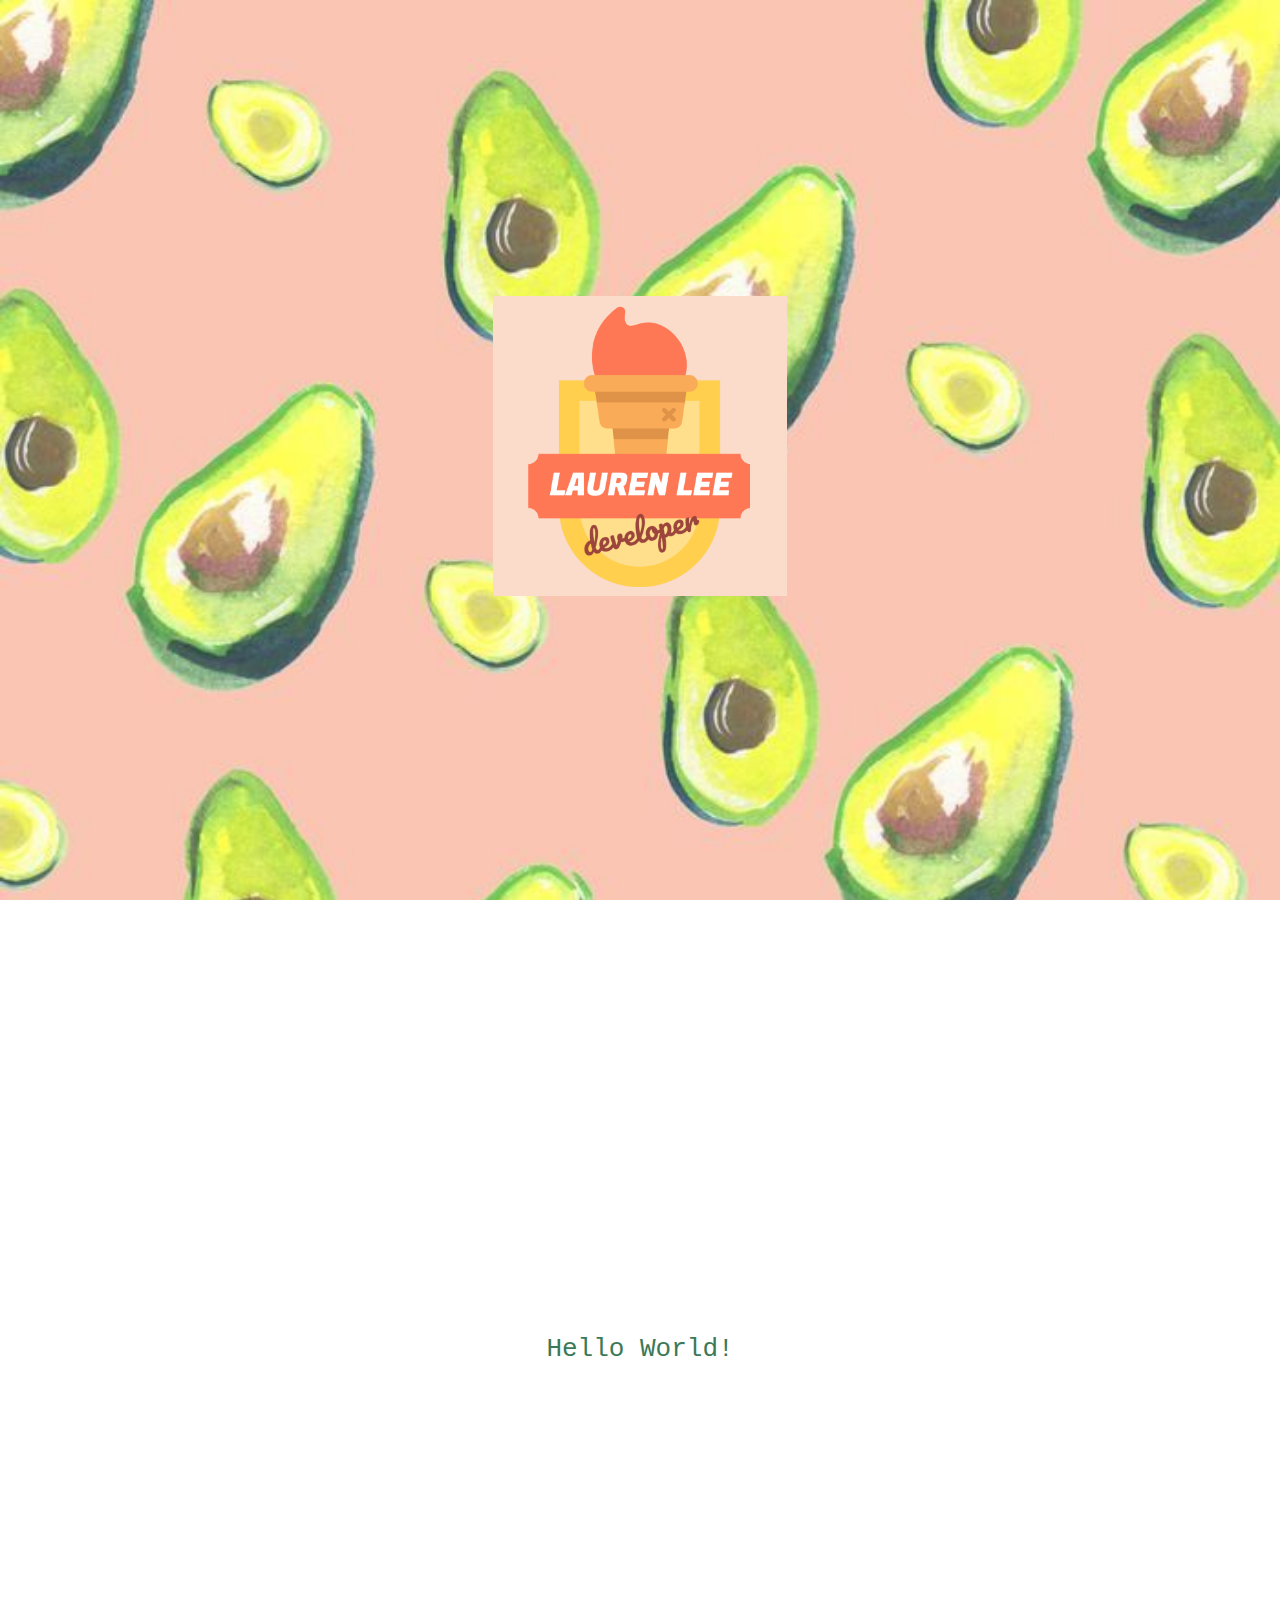
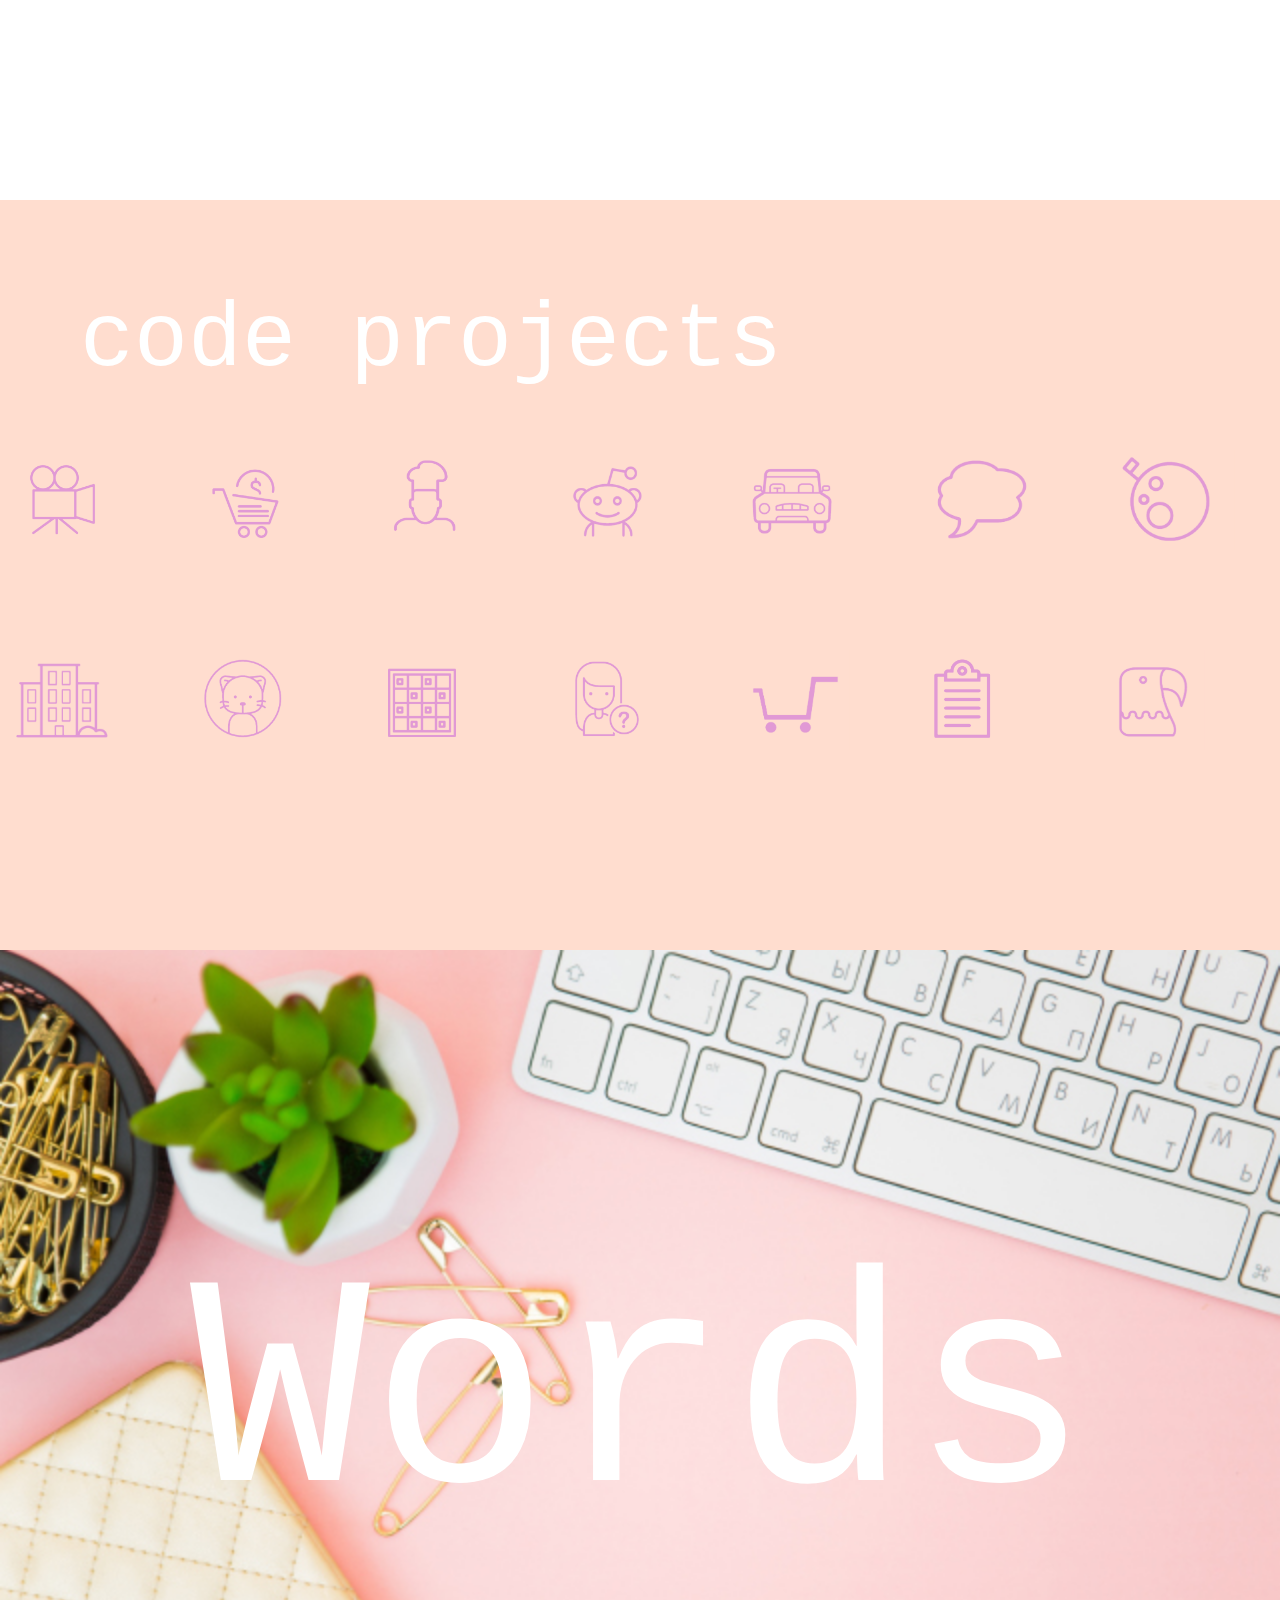
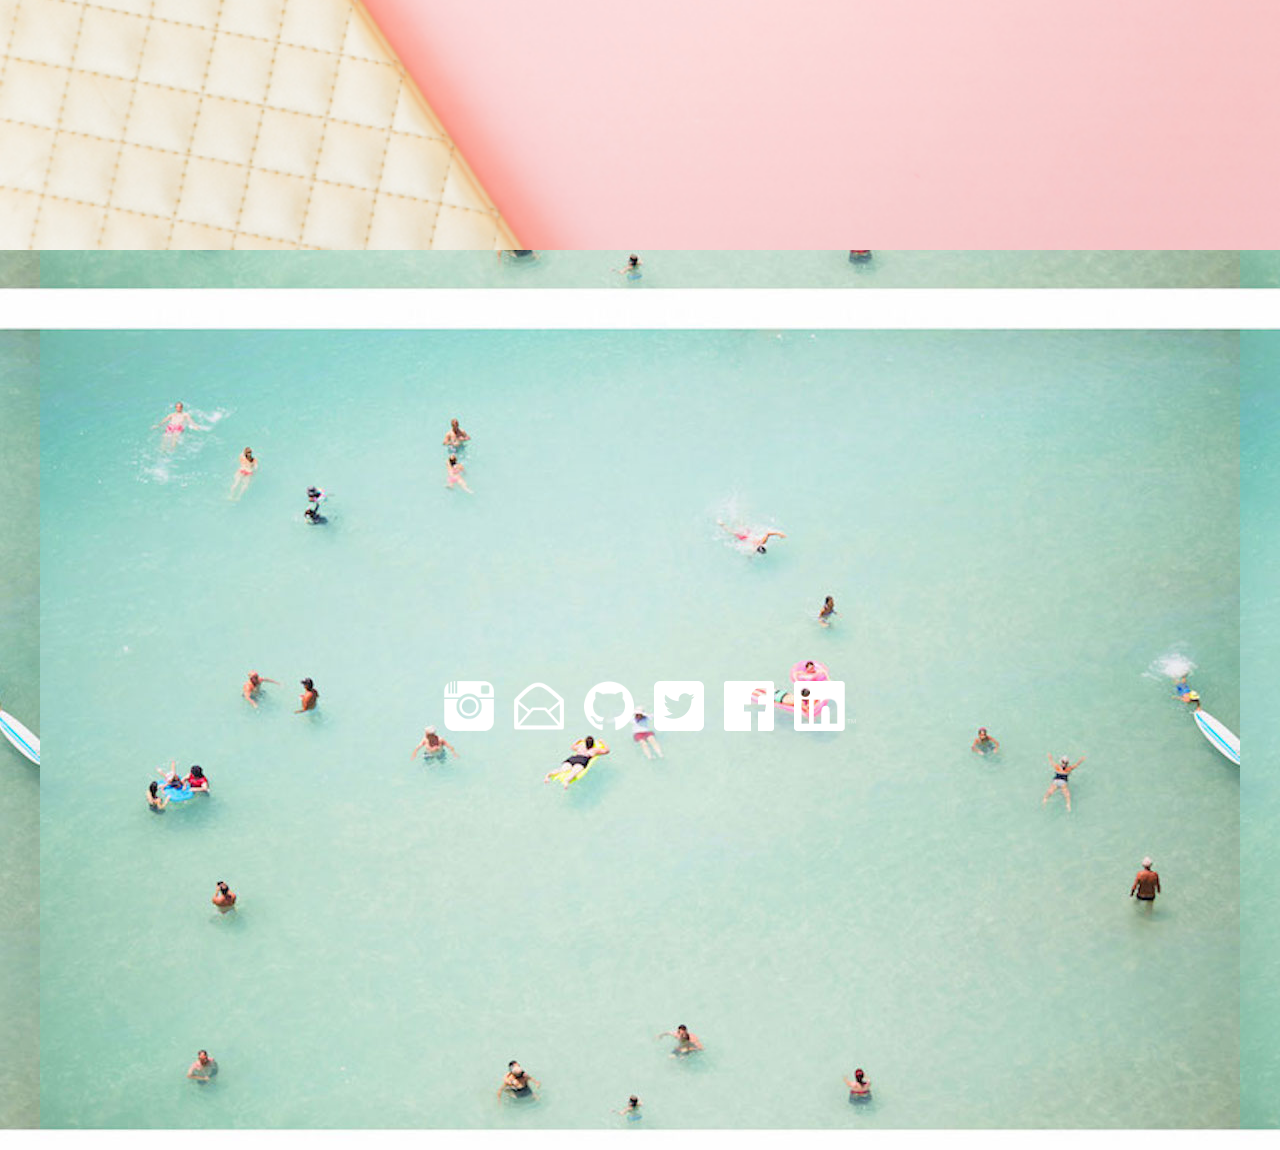
<file: index.html>
<!DOCTYPE html>
<html lang="en">

<head>
  <meta charset="UTF-8">
  <link rel="stylesheet" href="styles/normalize.css">
  <link rel="stylesheet" href="styles/styles.css">
  <link rel="icon" href="images_style_sheets/icons/avocado.ico">
  <title>Lauren Lee</title>
</head>

<body>
  <header>
    <p>
      <a href="https://www.youtube.com/watch?v=nfQDEmr37MM&t=27s">
        <img alt="logo" src="images_style_sheets/logo7.png">
      </a>
    </p>
  </header>
  <main>

    <article class ="hello">
      <a href="https://github.com/laurenelee?tab=repositories"target="_blank"> Hello World!</a>
      <!-- <div id="intro">
      I'm Lauren: a web development student @ Ada Developers Academy in Seattle, WA.
    </div> -->
  </article>

  <div id="project">
    <p class="code-project">code projects</p>
  </div>
  <section class="logo1">
    <div class="container1">
      <a href="https://github.com/laurenelee/VideoStoreAPI" target="_blank">
        <img src="images_style_sheets/icons/videostore.png" alt="videostore" class="image1">
        <div class="middle1">
          <div class="text1">Video Store</div>
        </div>
      </div>
      <div class="container1">
        <a href="https://baebaebae.herokuapp.com" target="_blank">
          <img src="images_style_sheets/icons/betsy.png" alt="betsy" class="image1">
          <div class="middle1">
            <div class="text1">Betsy</div>
          </div>
        </div>
        <div class="container1">
          <a href="https://num-num.herokuapp.com" target="_blank">
            <img src="images_style_sheets/icons/muncher.png" alt="muncher" class="image1">
            <div class="middle1">
              <div class="text1">Muncher</div>
            </div>
          </div>
          <div class="container1">
            <a href="https://lauren-mediaranker.herokuapp.com/" target="_blank">
              <img src="images_style_sheets/icons/mediaranker.png" alt="mediaranker" class="image1">
              <div class="middle1">
                <div class="text1">Media Ranker</div>
              </div>
            </div>
            <div class="container1">
              <a href="https://ride-with-ada.herokuapp.com/" target="_blank">
                <img src="images_style_sheets/icons/rideshare.png" alt="rideshare" class="image1">
                <div class="middle1">
                  <div class="text1">Ride Share</div>
                </div>
              </div>

              <div class="container1">
                <a href="https://github.com/laurenelee/Word-Guess" target="_blank">
                  <img src="images_style_sheets/icons/word_guess.png" alt="word_guess" class="image1">
                  <div class="middle1">
                    <div class="text1">Word Guess</div>
                  </div>
                </div>
                <div class="container1">
                  <a href="https://github.com/laurenelee/Solar-System" target="_blank">
                    <img src="images_style_sheets/icons/solar_system.png" alt="word_guess" class="image1">
                    <div class="middle1">
                      <div class="text1">Solar System</div>
                    </div>
                  </div>
            </section>

            <section class="logo">
                  <div class="container">
                    <a href="https://github.com/laurenelee/hotel" target="_blank">
                      <img src="images_style_sheets/icons/hotel.png" alt="hotel" class="image">
                      <div class="middle">
                        <div class="text">Hotel</div>
                      </div>
                    </div>

                    <div class="container">
                      <a href="https://github.com/laurenelee/meowspace" target="_blank">
                        <img src="images_style_sheets/icons/meowspace.png" alt="meowspace" class="image">
                        <div class="middle">
                          <div class="text">Meowspace</div>
                        </div>
                      </div>

                      <div class="container">
                        <a href="https://github.com/laurenelee/Scrabble" target="_blank">
                          <img src="images_style_sheets/icons/scrabble.png" alt="scrabble" class="image">
                          <div class="middle">
                            <div class="text">Scrabble</div>
                          </div>
                        </div>

                        <div class="container">
                          <a href="https://gist.github.com/laurenelee/a27c96311f88dbee4d6551bdba7f3590" target="_blank">
                            <img src="images_style_sheets/icons/resume.png" alt="resume" class="image">
                            <div class="middle">
                              <div class="text">Resume</div>
                            </div>
                          </div>

                          <div class="container">
                            <a href="https://github.com/laurenelee/grocery-store" target="_blank">
                              <img src="images_style_sheets/icons/grocery_store.png" alt="grocery store" class="image">
                              <div class="middle">
                                <div class="text">Grocery Store</div>
                              </div>
                            </div>

                            <div class="container">
                              <a href="https://github.com/laurenelee/TaskList" target="_blank">
                                <img src="images_style_sheets/icons/tasklist.png" alt="tasklist" class="image">
                                <div class="middle">
                                  <div class="text">Todo List</div>
                                </div>
                              </div>

                              <div class="container">
                                <a href="https://github.com/laurenelee/rails-zoo" target="_blank">
                                  <img src="images_style_sheets/icons/zoo.png" alt="zoo" class="image">
                                  <div class="middle">
                                    <div class="text">Zoo</div>
                                  </div>
                                </div>

                              </section>
                              <div class="pink">
                                <div>

                                </div>
                              </div>

                              <article id="bloglink">
                                <p>
                                  <a href="https://medium.com/@LoLoCoding" target="_blank">Words</a>
                                </p>
                              </article>

                              <article id="techlink">
                                <ul>
                                  <li><a class="icon"  href="https://www.instagram.com/laurenleeande/" target="_blank" > <img alt="insta logo" src="images_style_sheets/icons/instagram.png" </a></li>

                                  <li><a class="icon"  href="mailto:laurenelee88@gmail.com" target="_blank" > <img alt="email logo" src="images_style_sheets/icons/email-128.png" </a></li>

                                  <li><a class="icon"  href="https://github.com/laurenelee?tab=repositories" target="_blank"> <img alt="gitlogo" src="images_style_sheets/icons/github.png"></a></li>

                                  <li><a class="icon"  href="https://twitter.com/LoLoCoding" target="_blank" > <img alt="twitter logo" src="images_style_sheets/icons/twitter.png" </a></li>

                                  <li><a class="icon"  href="https://www.facebook.com/lauren.lee.1804" target="_blank"> <img alt="fb logo" src="images_style_sheets/icons/fb.png"></a></li>

                                  <li><a class="icon"  href="https://www.linkedin.com/in/lauren-lee-ande/" target="_blank"> <img alt="linkedin logo" src="images_style_sheets/icons/linkedin.png"></a></li>
                                </ul>
                              </article>

                            </main>

                            <footer>
                            </footer>
                          </body>
                          </html>
</file>
<file: styles/styles.css>
header {
  background-image: url("../images_style_sheets/avoback1.jpg");
  background-position: top;
  background-size: cover;
  background-repeat: no-repeat;
  /*background-size: 800px;*/
}
header p{
  /*width: 100px;*/
  margin: 0px;
  display: flex;
  height: 100vh;
  align-items: center;
  justify-content: center;
}

img {
  height: 300px;
}
.hello {
  display: flex;
  height: 100vh;
  align-items: center;
  justify-content: center;
}

article {
  font-family: monospace;
  display: flex;
  height: 100vh;
  align-items: center;
  justify-content: center;
}
a {
  text-decoration: none;
  font-size: 2em;
  color: rgb(59, 121, 88);
}
.hello {
  display: flex;
  flex-direction: column;
  align-items: center;
}
#intro {
  display: none;
  height: 30px;
  color: rgb(59, 98, 198);
}
.hello:hover #intro {
  display: block;
}

/* GITHUB LINKS*/
.code-project {
  z-index: 1;
  position: relative;
}
#project {
  font-family: monospace;
  background-color: #FFDDCF;
  height: 250px;
  color: white;
  font-size: 90px;
  display: flex;
  padding-left: 80px;

  /*align-items: center;*/
}
.logo, .logo1, .pink  {
  background-color: #FFDDCF;
}
.logo img {
  height: 100px;
}
.logo1 img {
  height: 100px;
}
section {
  display: flex;
  font-family: monospace;
}
.pink {
  height: 200px;
}
.logo {
  height: 100px;
  /*display: flex;*/
  /*align-self: flex-end;*/
}
.logo1 {
  height: 200px;
  /*display: flex;*/
  /*align-self: flex-end;*/
}

/* GITHUB LINK HOVER CSS */
.container {
  position: relative;
  width: 50%;
  
}
.container1 {
  position: relative;
  width: 50%;
}
.image {
  opacity: 1;
  display: block;
  /*width: 100px;*/
  height: auto;
  transition: .5s ease;
  backface-visibility: hidden;
}
.image1 {
  opacity: 1;
  display: block;
  /*width: 100px;*/
  height: auto;
  transition: .5s ease;
  backface-visibility: hidden;
}
.middle {
  transition: .5s ease;
  opacity: 0;
  position: absolute;
  top: 50%;
  left: 50%;
  transform: translate(-50%, -50%);
  -ms-transform: translate(-50%, -50%)
}
.middle1 {
  transition: .5s ease;
  opacity: 0;
  position: absolute;
  top: 50%;
  left: 50%;
  transform: translate(-50%, -50%);
  -ms-transform: translate(-50%, -50%)
}
.container:hover .image {
  opacity: 0.3;
}
.container:hover .middle {
  opacity: 1;
}
.container1:hover .image1 {
  opacity: 0.3;
}
.container1:hover .middle1 {
  opacity: 1;
}
.text {
  color: white;
  text-align: center;
  font-size: 25px;
}
.text1 {
  color: white;
  text-align: center;
  font-size: 25px;
}

/*techlink CSS */
#techlink {
  background-position: bottom;
  background-image: url("../images_style_sheets/beach.jpg");
}
#techlink ul {
  height: 100vh;
  list-style-type: none;
  margin: -10px;
  display: flex;
  flex-directon: row;
  justify-content: center;
  align-items: center;
  bottom: 0;
}
.icon img {
  height: 50px;
  padding-top: 20px;
  padding-right: 20px;
  margin-bottom: 0;
}

/*blog css*/
#bloglink {
  top: 0;
  background-image: url("../images_style_sheets/back3.jpg");
  height: 100vh;
  background-size: cover;
}
#bloglink a {
  color: white;
  font-size: 300px;
}
</file>
